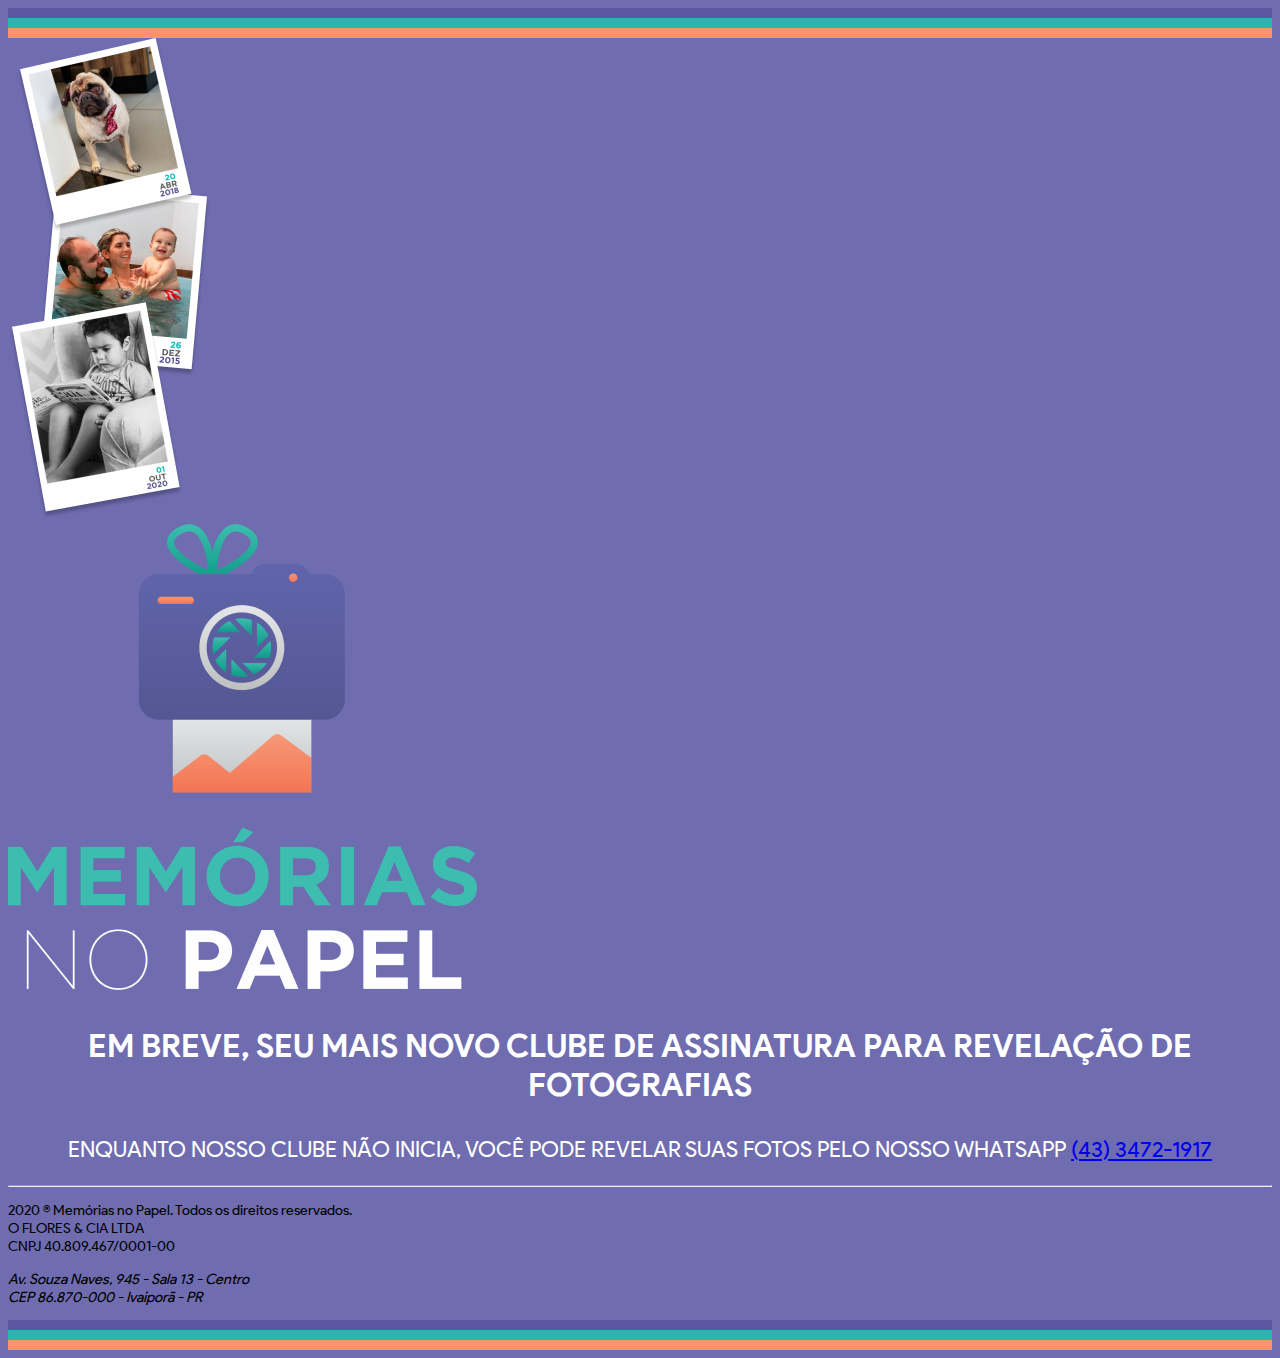
<file: em-construcao/index.html>
<!DOCTYPE html>
<html lang="pt-br">
<head>
    <meta charset="UTF-8">
    <meta name="viewport" content="width=device-width, initial-scale=1.0">
    <title>Memórias no Papel</title>
    <link rel="shortcut icon" href="img/favicon.png" type="image/x-icon">
    <link rel="stylesheet" href="estilo/estilo.css">

    <link href="https://cdn.jsdelivr.net/npm/bootstrap@5.3.2/dist/css/bootstrap.min.css" rel="stylesheet" integrity="sha384-T3c6CoIi6uLrA9TneNEoa7RxnatzjcDSCmG1MXxSR1GAsXEV/Dwwykc2MPK8M2HN" crossorigin="anonymous">
    <script src="https://cdn.jsdelivr.net/npm/bootstrap@5.3.2/dist/js/bootstrap.bundle.min.js" integrity="sha384-C6RzsynM9kWDrMNeT87bh95OGNyZPhcTNXj1NW7RuBCsyN/o0jlpcV8Qyq46cDfL" crossorigin="anonymous"></script>

</head>
<body>
    <div class="container-fluid">
        <div class="row">
            <div class="col cor-1"></div>
            <div class="col cor-2"></div>
            <div class="col cor-3"></div>
        </div>
    </div>
    <div class="container p-5">
        <div class="row">
            <div class="col-1"></div>
            <div class="col-sm-12 col-md-4">
                <picture>
                    <source media="(max-width: 768px)" srcset="img/polaroid-p.png" class="img-fluid" type="image/png">
                    <img src="img/polaroid-g.png" class="img-fluid" alt="Fotos no formato Polaroid">
                </picture>
            </div>
            <div class="col">
                <img src="img/logo.png" class="img-fluid" alt="">
            </div>
            <div class="col-1"></div>
        </div>
        <div class="row p-4 mt-5">
            <div class="col breve">
                <p>
                    EM BREVE, SEU MAIS NOVO CLUBE DE ASSINATURA
                    PARA REVELAÇÃO DE FOTOGRAFIAS 
                </p>
            </div>
        </div>
        <div class="row p-4">
            <div class="col revele">
                <p>
                    ENQUANTO NOSSO CLUBE NÃO INICIA, VOCÊ PODE REVELAR 
                    SUAS FOTOS PELO NOSSO WHATSAPP <a href="https://wa.me/554334721917" target="_blank" class="text-white text-decoration-none">(43) 3472-1917</a>
                </p>
            </div>
        </div>
        <div class="row">
            <div class="col-12 text-white text-center footer">
                <hr class="border border-2">
                <p>2020 ® Memórias no Papel. Todos os direitos reservados. <br>
                O FLORES & CIA LTDA <br>
                CNPJ 40.809.467/0001-00 <br>
                <address>Av. Souza Naves, 945 - Sala 13 - Centro <br> CEP 86.870-000 - Ivaiporã - PR </address></p>
            </div>
        </div>
    </div>
    <div class="container-fluid fixed-bottom">
        <div class="row">
            <div class="col cor-1"></div>
            <div class="col cor-2"></div>
            <div class="col cor-3"></div>
        </div>
    </div>
    
</body>
</html>
</file>
<file: em-construcao/estilo/estilo.css>
@font-face {
    font-family: gotham-bold;
    src: url(../fonts/gotham-bold.TTF);
}

@font-face {
    font-family: gotham-light;
    src: url(../fonts/gotham-light.OTF);
}

@font-face {
    font-family: ProductSans-Bold;
    src: url(../fonts/ProductSans-Bold.ttf);
}

@font-face {
    font-family: ProductSans-Regular;
    src: url(../fonts/ProductSans-Regular.ttf);
}

body{
    background-color: #6F6CB0 !important;
}

.cor-1{
    background-color: #5B57A2;
    height: 0.625rem;
}

.cor-2{
    background-color: #27B6B0;
    height: 0.625rem;
}

.cor-3{
    background-color: #F69472;
    height: 0.625rem;
}

.breve{
    color: #FFF;
    text-align: center;
    font-family: ProductSans-Bold;
    font-size: 2rem;
    font-style: normal;
    font-weight: 700;
    line-height: normal;
}

.revele{
    color: #FFF;
    text-align: center;
    font-family: ProductSans-Regular;
    font-size: 1.375rem;

}

.footer{
    font-family: ProductSans-Regular;
    font-size: 0.9rem;
}
</file>
